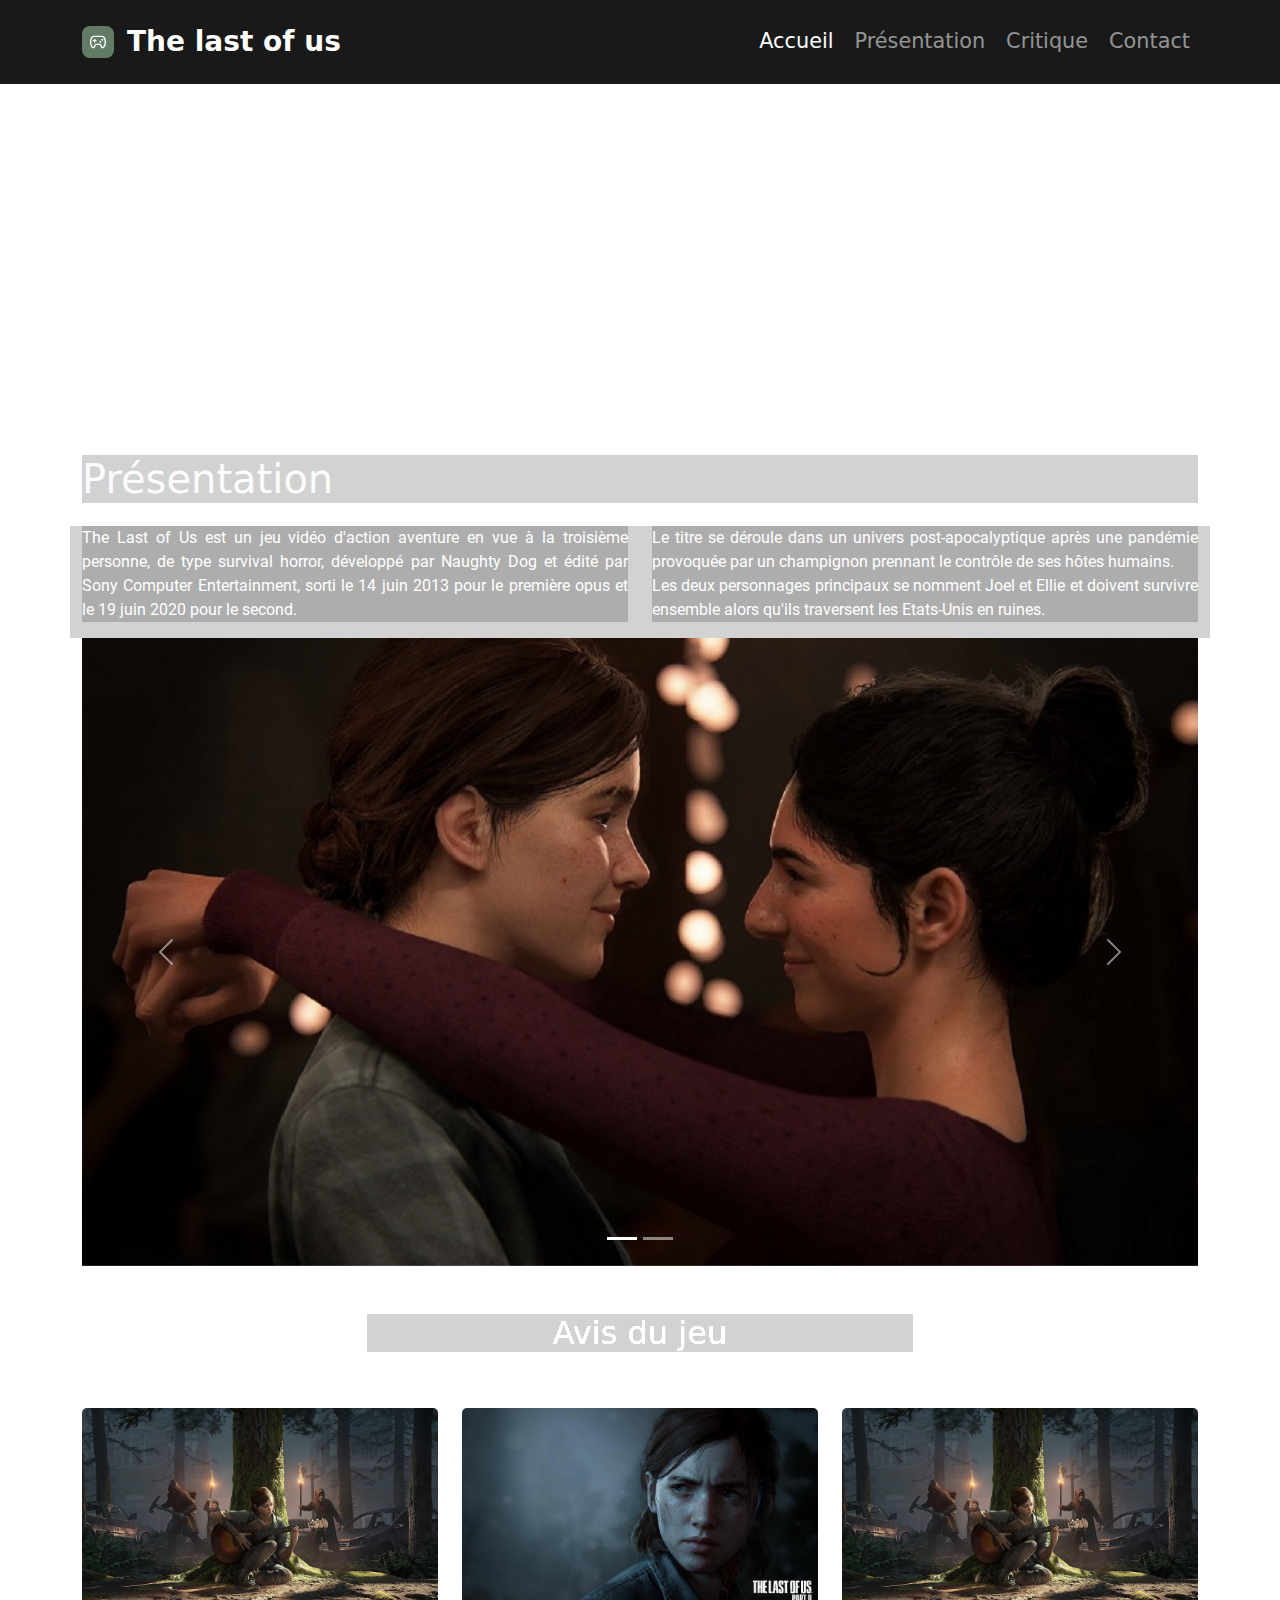
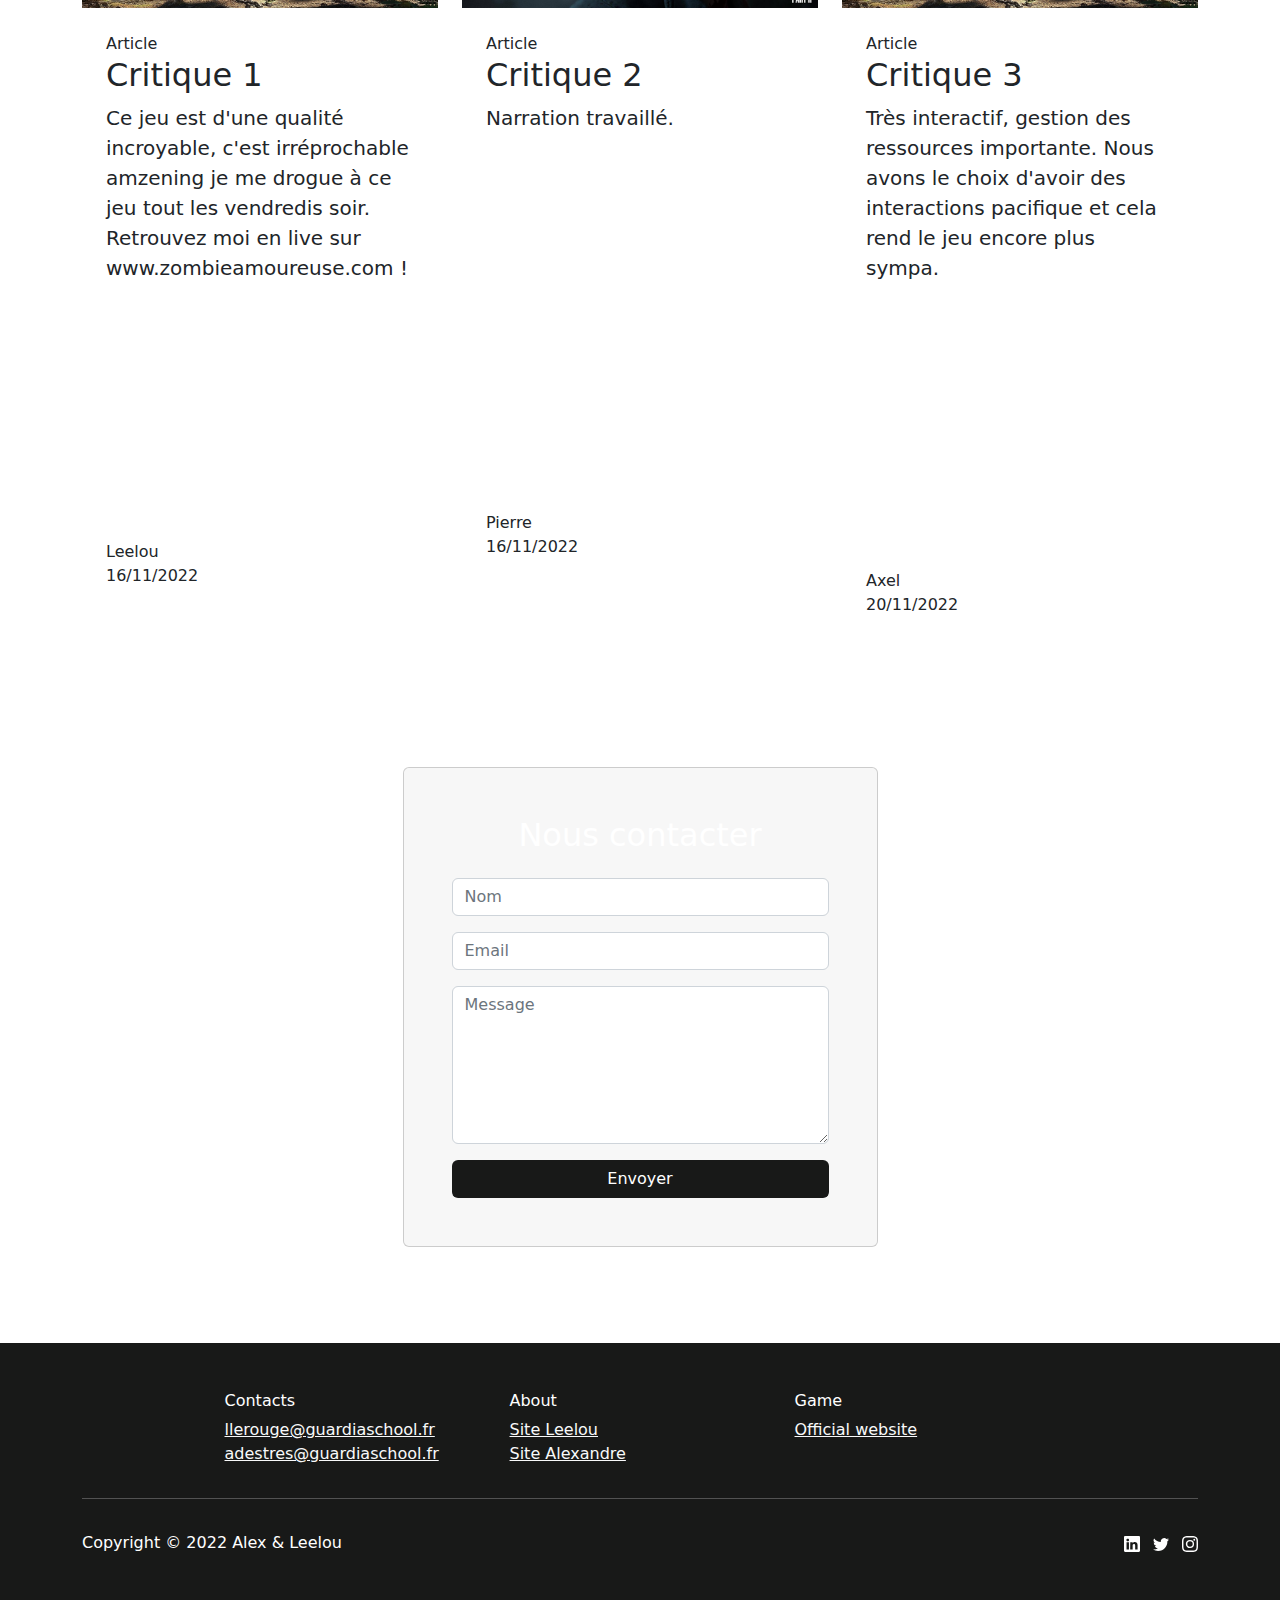
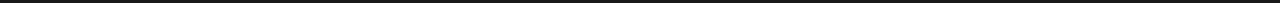
<file: Projet 4/index.html>
<!DOCTYPE html>
<html lang="en">

<head>
    <meta charset="utf-8">
    <meta name="viewport" content="width=device-width, initial-scale=1.0, shrink-to-fit=no">
    <title>Fansite The last of us</title>
    <meta name="theme-color" content="#ffffff">
    <meta property="og:image" content="1380396-tlou222-article_m-1.jpg">
    <meta name="description" content="C'est un site créer par des fans de the last of us, qui recense des critiques, images et trailer du jeu.">
    <meta property="og:type" content="website">
    <link rel="stylesheet" href="assets/bootstrap/css/bootstrap.min.css?h=025df1ec88740cad5ff14bb3380da6dd">
    <link rel="stylesheet" href="assets/css/Roboto.css?h=0af44e870ece3318c9baffb6a4cdc14a">
    <link rel="stylesheet" href="assets/css/Articles-Cards-images.css?h=4f3cfa46e40e236365345fc77963f4b8">
    <link rel="stylesheet" href="assets/css/iframe-2.css?h=f1bd603fd7fa8b679e348be3cc841088">
    <link rel="stylesheet" href="assets/css/Navbar-Right-Links-Dark-icons.css?h=02340a0cd09cdf52bdceffa9b6dabafe">
</head>

<body style="background: url(&quot;https://res.cloudinary.com/dudhe24uu/image/upload/v1668762688/wallpaper_wxm3wi.webp&quot;) center / cover no-repeat fixed;">
    <!-- Start: Navbar Right Links (Dark) -->
    <nav class="navbar navbar-dark navbar-expand-md bg-dark py-3 fixed-top" style="--bs-success: #1fdc84;--bs-success-rgb: 31,220,132;background: rgb(0,0,0);--bs-dark: #181918;--bs-dark-rgb: 24,25,24;">
        <div class="container"><a class="navbar-brand d-flex align-items-center" href="#"><span class="bs-icon-sm bs-icon-rounded bs-icon-primary d-flex justify-content-center align-items-center me-2 bs-icon" style="background: rgb(98,123,101);"><img style="width: 18px;height: 16px;filter: invert(100%);" src="assets/img/manette-de-jeu.svg?h=77c0b368991ab243a4b334d77b54f157" alt="logo manette"></span><span style="margin-left: 5px;font-size: 140%;font-weight: bold;">The last of us</span></a><button data-bs-toggle="collapse" class="navbar-toggler" data-bs-target="#navcol-5"><span class="visually-hidden">Toggle navigation</span><span class="navbar-toggler-icon"></span></button>
            <div class="collapse navbar-collapse" id="navcol-5" style="font-size: 130%;">
                <ul class="navbar-nav ms-auto">
                    <li class="nav-item"><a class="nav-link active" href="#accueil" style="margin-right: 5px;">Accueil</a></li>
                    <li class="nav-item"><a class="nav-link" href="#presentation" style="margin-right: 5px;">Présentation</a></li>
                    <li class="nav-item"><a class="nav-link" href="#critique" style="margin-right: 5px;">Critique</a></li>
                    <li class="nav-item"><a class="nav-link" href="#contact">Contact</a></li>
                </ul>
            </div>
        </div>
    </nav><!-- End: Navbar Right Links (Dark) -->
    <div class="container" id="accueil" style="margin-top: 110px;">
        <!-- Start: iframe --><iframe trailer="trailer" src="https://res.cloudinary.com/dudhe24uu/video/upload/fl_immutable_cache/v1668763911/trailer_enxwzp.mp4" width="100%" height="360" style="border:none;overflow:hidden" scrolling="no" frameborder="0" allowTransparency="true"></iframe><!-- End: iframe -->
    </div><!-- Start: 2 Rows 1+2 Columns -->
    <div class="container" id="presentation" style="margin-top: 0px;">
        <div class="row">
            <div class="col-md-12" style="margin-bottom: 15px;">
                <h1 id="presentation" style="color: rgb(252,252,252);background: var(--bs-border-color-translucent);">Présentation</h1>
            </div>
        </div>
        <div class="row" style="background: var(--bs-card-cap-bg);">
            <div class="col-md-6" style="background: var(--bs-border-color-translucent);">
                <p style="text-align: justify;color: rgb(255,255,255);background: var(--bs-border-color-translucent);font-family: Roboto, sans-serif;">The Last of Us est un jeu vidéo d'action aventure en vue à la troisième personne, de type survival horror, développé par Naughty Dog et édité par Sony Computer Entertainment, sorti le 14 juin 2013 pour le première opus et le 19 juin 2020 pour le second.<br></p>
            </div>
            <div class="col-md-6" style="background: var(--bs-border-color-translucent);">
                <p style="text-align: justify;color: rgb(255,255,255);background: var(--bs-border-color-translucent);font-family: Roboto, sans-serif;">Le titre se déroule dans un univers post-apocalyptique après une pandémie provoquée par un champignon prennant le contrôle de ses hôtes humains.<br>Les deux personnages principaux se nomment Joel et Ellie et doivent survivre ensemble alors qu'ils traversent les Etats-Unis en ruines.<br></p>
            </div>
        </div>
    </div><!-- End: 2 Rows 1+2 Columns -->
    <section>
        <div class="container">
            <div class="carousel slide" data-bs-ride="true" id="carousel-1">
                <div class="carousel-inner">
                    <div class="carousel-item active"><img class="w-100 d-block" src="assets/img/4.webp?h=33d1c4271ad11847779d36836daad97f" alt="Slide Image" loading="eager" cache-control="public, max-age=3600" width="100%" height="100%"></div>
                    <div class="carousel-item"><img class="w-100 d-block" src="assets/img/3.webp?h=f890f32d552e680d3388e023550e550a" alt="Slide Image"></div>
                </div>
                <div>
                    <!-- Start: Previous --><a class="carousel-control-prev" href="#carousel-1" role="button" data-bs-slide="prev"><span class="carousel-control-prev-icon"></span><span class="visually-hidden">Previous</span></a><!-- End: Previous -->
                    <!-- Start: Next --><a class="carousel-control-next" href="#carousel-1" role="button" data-bs-slide="next"><span class="carousel-control-next-icon"></span><span class="visually-hidden">Next</span></a><!-- End: Next -->
                </div>
                <ol class="carousel-indicators">
                    <li data-bs-target="#carousel-1" data-bs-slide-to="0" class="active"></li>
                    <li data-bs-target="#carousel-1" data-bs-slide-to="1"></li>
                </ol>
            </div>
        </div>
    </section><!-- Start: Articles Cards -->
    <div class="container py-4 py-xl-5" id="critique" style="border-color: var(--bs-card-cap-bg);">
        <div class="row mb-5">
            <div class="col-md-8 col-xl-6 text-center mx-auto">
                <h2 style="filter: contrast(200%) grayscale(0%);color: rgb(255,255,255);background: var(--bs-border-color-translucent);"><span style="background-color: rgba(47, 40, 40, 0);">Avis du jeu</span></h2>
            </div>
        </div>
        <div class="row gy-4 row-cols-1 row-cols-md-2 row-cols-xl-3">
            <div class="col" style="--bs-body-color: var(--bs-card-bg);border-style: none;border-color: rgb(0,0,0);">
                <div class="card" style="height: 100%;border-style: none;"><img class="card-img-top w-100 d-block fit-cover" style="height: 200px;border-style: none;" src="assets/img/1.webp?h=4345da984196dadd318c55f007fa0fe3" alt="image critique 1" width="100%" height="100%">
                    <div class="card-body p-4" style="background: var(--bs-card-bg);">
                        <p class="text-dark card-text mb-0" style="color: var(--bs-blue);--bs-primary: #9d9d9d;--bs-primary-rgb: 157,157,157;">Article</p>
                        <h2 class="text-dark card-title">Critique 1</h2>
                        <p class="text-dark" style="font-size: 20px;">Ce jeu est d'une qualité incroyable, c'est irréprochable amzening je me drogue à ce jeu tout les vendredis soir. Retrouvez moi en live sur www.zombieamoureuse.com !<br><br></p>
                        <div class="d-flex" style="margin-top: 227px;">
                            <div>
                                <p class="text-dark" style="margin-bottom: 0px;">Leelou</p>
                                <p class="text-dark mb-0">16/11/2022</p>
                            </div>
                        </div>
                    </div>
                </div>
            </div>
            <div class="col" style="border-style: none;">
                <div class="card" style="height: 100%;border-style: none;border-color: rgb(99,107,59);"><img class="card-img-top w-100 d-block fit-cover" style="height: 200px;" src="assets/img/2.webp?h=1c6cb854b16fd83cc80477f2562f6ad8" alt="image critique 1" width="100%" height="100%">
                    <div class="card-body p-4" style="background: var(--bs-card-bg);border-color: rgb(0,0,0);">
                        <p class="text-dark card-text mb-0" style="color: var(--bs-blue);--bs-primary: #9d9d9d;--bs-primary-rgb: 157,157,157;">Article</p>
                        <h2 class="text-dark card-title">Critique 2</h2>
                        <p class="text-dark" style="font-size: 20px;">Narration travaillé.</p>
                        <div class="d-flex" style="margin-top: 378px;margin-bottom: -21px;">
                            <div>
                                <p class="text-dark" style="margin-bottom: 0px;">Pierre</p>
                                <p class="text-dark mb-0">16/11/2022</p>
                            </div>
                        </div>
                    </div>
                </div>
            </div>
            <div class="col" style="border-style: none;">
                <div class="card" style="height: 100%;border-style: none;border-color: rgb(99,107,59);"><img class="card-img-top w-100 d-block fit-cover" style="height: 200px;" src="assets/img/1.webp?h=4345da984196dadd318c55f007fa0fe3" alt="image critique 1" width="100%" height="100%">
                    <div class="card-body p-4" style="background: var(--bs-card-bg);border-color: rgb(0,0,0);">
                        <p class="text-dark card-text mb-0" style="color: var(--bs-blue);--bs-primary: #9d9d9d;--bs-primary-rgb: 157,157,157;">Article</p>
                        <h2 class="text-dark card-title">Critique 3</h2>
                        <p class="text-dark" style="font-size: 20px;">Très interactif, gestion des ressources importante. Nous avons le choix d'avoir des interactions pacifique et cela rend le jeu encore plus sympa.</p>
                        <div class="d-flex" style="margin-top: 286px;">
                            <div>
                                <p class="text-dark" style="margin-bottom: 0px;">Axel</p>
                                <p class="text-dark mb-0">20/11/2022</p>
                            </div>
                        </div>
                    </div>
                </div>
            </div>
        </div>
    </div><!-- End: Articles Cards -->
    <!-- Start: Contact Form Basic -->
    <section id="contact" class="position-relative py-4 py-xl-5" style="margin-top: 30px;">
        <div class="container position-relative">
            <div class="row d-flex justify-content-center">
                <div class="col-md-8 col-lg-6 col-xl-5 col-xxl-4" style="padding-right: 0px;padding-left: 0px;">
                    <div class="card mb-5" style="background: var(--bs-card-cap-bg);">
                        <div class="card-body p-sm-5">
                            <h2 class="text-center mb-4" style="color: rgb(255,255,255);">Nous contacter</h2>
                            <form method="post">
                                <!-- Start: Success Example -->
                                <div class="mb-3"><input class="form-control autocomplete=&quot;off&quot;" type="text" id="name-2" name="name" placeholder="Nom"></div><!-- End: Success Example -->
                                <!-- Start: Error Example -->
                                <div class="mb-3"><input class="form-control autocomplete=&quot;off&quot;" type="email" id="email-2" name="email" placeholder="Email"></div><!-- End: Error Example -->
                                <div class="mb-3"><textarea class="form-control autocomplete=&quot;off&quot;" id="message-2" name="message" rows="6" placeholder="Message"></textarea></div>
                                <div><button class="btn d-block w-100" type="submit" style="background: #181918;--bs-primary: #0d6efd;--bs-primary-rgb: 13,110,253;color: rgb(255,255,255);">Envoyer</button></div>
                            </form>
                        </div>
                    </div>
                </div>
            </div>
        </div>
    </section><!-- End: Contact Form Basic -->
    <!-- Start: Footer Dark Multi Column -->
    <footer class="text-white bg-dark" id="footer" style="--bs-dark: #181918;--bs-dark-rgb: 24,25,24;">
        <div class="container py-4 py-lg-5">
            <div class="row justify-content-center">
                <!-- Start: Services -->
                <div class="col-sm-4 col-md-3 text-center text-lg-start d-flex flex-column item">
                    <h3 class="fs-6 text-white">Contacts</h3>
                    <ul class="list-unstyled">
                        <li><a class="link-light" href="#" aria-label="mail leelou">llerouge@guardiaschool.fr</a></li>
                        <li><a class="link-light" href="#" aria-label="mail alexandre">adestres@guardiaschool.fr</a></li>
                    </ul>
                </div><!-- End: Services -->
                <!-- Start: About -->
                <div class="col-sm-4 col-md-3 text-center text-lg-start d-flex flex-column item">
                    <h3 class="fs-6 text-white">About</h3>
                    <ul class="list-unstyled">
                        <li><a class="link-light" href="#">Site Leelou</a></li>
                        <li><a class="link-light" href="#">Site Alexandre</a></li>
                    </ul>
                </div><!-- End: About -->
                <!-- Start: Careers -->
                <div class="col-sm-4 col-md-3 text-center text-lg-start d-flex flex-column item">
                    <h3 class="fs-6 text-white">Game</h3>
                    <ul class="list-unstyled">
                        <li><a class="link-light" href="https://www.playstation.com/fr-fr/games/the-last-of-us-part-ii/" target="_blank">Official website</a></li>
                        <li></li>
                        <li></li>
                    </ul>
                </div><!-- End: Careers -->
            </div>
            <hr>
            <div class="d-flex justify-content-between align-items-center pt-3">
                <p class="mb-0">Copyright © 2022 Alex &amp; Leelou</p>
                <ul class="list-inline mb-0">
                    <li class="list-inline-item visible"><a href="https://fr.linkedin.com/" target="_blank" aria-label="link of linkedin"><svg xmlns="http://www.w3.org/2000/svg" width="1em" height="1em" fill="currentColor" viewBox="0 0 16 16" class="bi bi-linkedin" style="--bs-primary: #ffffff;--bs-primary-rgb: 255,255,255;border-color: rgb(255,255,255);color: rgb(255,255,255);">
                                <path d="M0 1.146C0 .513.526 0 1.175 0h13.65C15.474 0 16 .513 16 1.146v13.708c0 .633-.526 1.146-1.175 1.146H1.175C.526 16 0 15.487 0 14.854V1.146zm4.943 12.248V6.169H2.542v7.225h2.401zm-1.2-8.212c.837 0 1.358-.554 1.358-1.248-.015-.709-.52-1.248-1.342-1.248-.822 0-1.359.54-1.359 1.248 0 .694.521 1.248 1.327 1.248h.016zm4.908 8.212V9.359c0-.216.016-.432.08-.586.173-.431.568-.878 1.232-.878.869 0 1.216.662 1.216 1.634v3.865h2.401V9.25c0-2.22-1.184-3.252-2.764-3.252-1.274 0-1.845.7-2.165 1.193v.025h-.016a5.54 5.54 0 0 1 .016-.025V6.169h-2.4c.03.678 0 7.225 0 7.225h2.4z"></path>
                            </svg></a></li>
                    <li class="list-inline-item"><a href="https://twitter.com/" target="_blank" aria-label="link of twitter"><svg xmlns="http://www.w3.org/2000/svg" width="1em" height="1em" fill="currentColor" viewBox="0 0 16 16" class="bi bi-twitter" style="color: rgb(255,255,255);">
                                <path d="M5.026 15c6.038 0 9.341-5.003 9.341-9.334 0-.14 0-.282-.006-.422A6.685 6.685 0 0 0 16 3.542a6.658 6.658 0 0 1-1.889.518 3.301 3.301 0 0 0 1.447-1.817 6.533 6.533 0 0 1-2.087.793A3.286 3.286 0 0 0 7.875 6.03a9.325 9.325 0 0 1-6.767-3.429 3.289 3.289 0 0 0 1.018 4.382A3.323 3.323 0 0 1 .64 6.575v.045a3.288 3.288 0 0 0 2.632 3.218 3.203 3.203 0 0 1-.865.115 3.23 3.23 0 0 1-.614-.057 3.283 3.283 0 0 0 3.067 2.277A6.588 6.588 0 0 1 .78 13.58a6.32 6.32 0 0 1-.78-.045A9.344 9.344 0 0 0 5.026 15z"></path>
                            </svg></a></li>
                    <li class="list-inline-item"><a href="https://www.instagram.com/?hl=fr" target="_blank" aria-label="link of instagram"><svg xmlns="http://www.w3.org/2000/svg" width="1em" height="1em" fill="currentColor" viewBox="0 0 16 16" class="bi bi-instagram" style="color: rgb(255,255,255);">
                                <path d="M8 0C5.829 0 5.556.01 4.703.048 3.85.088 3.269.222 2.76.42a3.917 3.917 0 0 0-1.417.923A3.927 3.927 0 0 0 .42 2.76C.222 3.268.087 3.85.048 4.7.01 5.555 0 5.827 0 8.001c0 2.172.01 2.444.048 3.297.04.852.174 1.433.372 1.942.205.526.478.972.923 1.417.444.445.89.719 1.416.923.51.198 1.09.333 1.942.372C5.555 15.99 5.827 16 8 16s2.444-.01 3.298-.048c.851-.04 1.434-.174 1.943-.372a3.916 3.916 0 0 0 1.416-.923c.445-.445.718-.891.923-1.417.197-.509.332-1.09.372-1.942C15.99 10.445 16 10.173 16 8s-.01-2.445-.048-3.299c-.04-.851-.175-1.433-.372-1.941a3.926 3.926 0 0 0-.923-1.417A3.911 3.911 0 0 0 13.24.42c-.51-.198-1.092-.333-1.943-.372C10.443.01 10.172 0 7.998 0h.003zm-.717 1.442h.718c2.136 0 2.389.007 3.232.046.78.035 1.204.166 1.486.275.373.145.64.319.92.599.28.28.453.546.598.92.11.281.24.705.275 1.485.039.843.047 1.096.047 3.231s-.008 2.389-.047 3.232c-.035.78-.166 1.203-.275 1.485a2.47 2.47 0 0 1-.599.919c-.28.28-.546.453-.92.598-.28.11-.704.24-1.485.276-.843.038-1.096.047-3.232.047s-2.39-.009-3.233-.047c-.78-.036-1.203-.166-1.485-.276a2.478 2.478 0 0 1-.92-.598 2.48 2.48 0 0 1-.6-.92c-.109-.281-.24-.705-.275-1.485-.038-.843-.046-1.096-.046-3.233 0-2.136.008-2.388.046-3.231.036-.78.166-1.204.276-1.486.145-.373.319-.64.599-.92.28-.28.546-.453.92-.598.282-.11.705-.24 1.485-.276.738-.034 1.024-.044 2.515-.045v.002zm4.988 1.328a.96.96 0 1 0 0 1.92.96.96 0 0 0 0-1.92zm-4.27 1.122a4.109 4.109 0 1 0 0 8.217 4.109 4.109 0 0 0 0-8.217zm0 1.441a2.667 2.667 0 1 1 0 5.334 2.667 2.667 0 0 1 0-5.334z"></path>
                            </svg></a></li>
                </ul>
            </div>
        </div>
    </footer><!-- End: Footer Dark Multi Column -->
    <script src="assets/js/jquery.min.js?h=84e399b8f2181ccd73394fdeddff1638"></script>
    <script src="assets/bootstrap/js/bootstrap.min.js?h=981245863c383366a329259d02b8172c"></script>
</body>

</html>
</file>
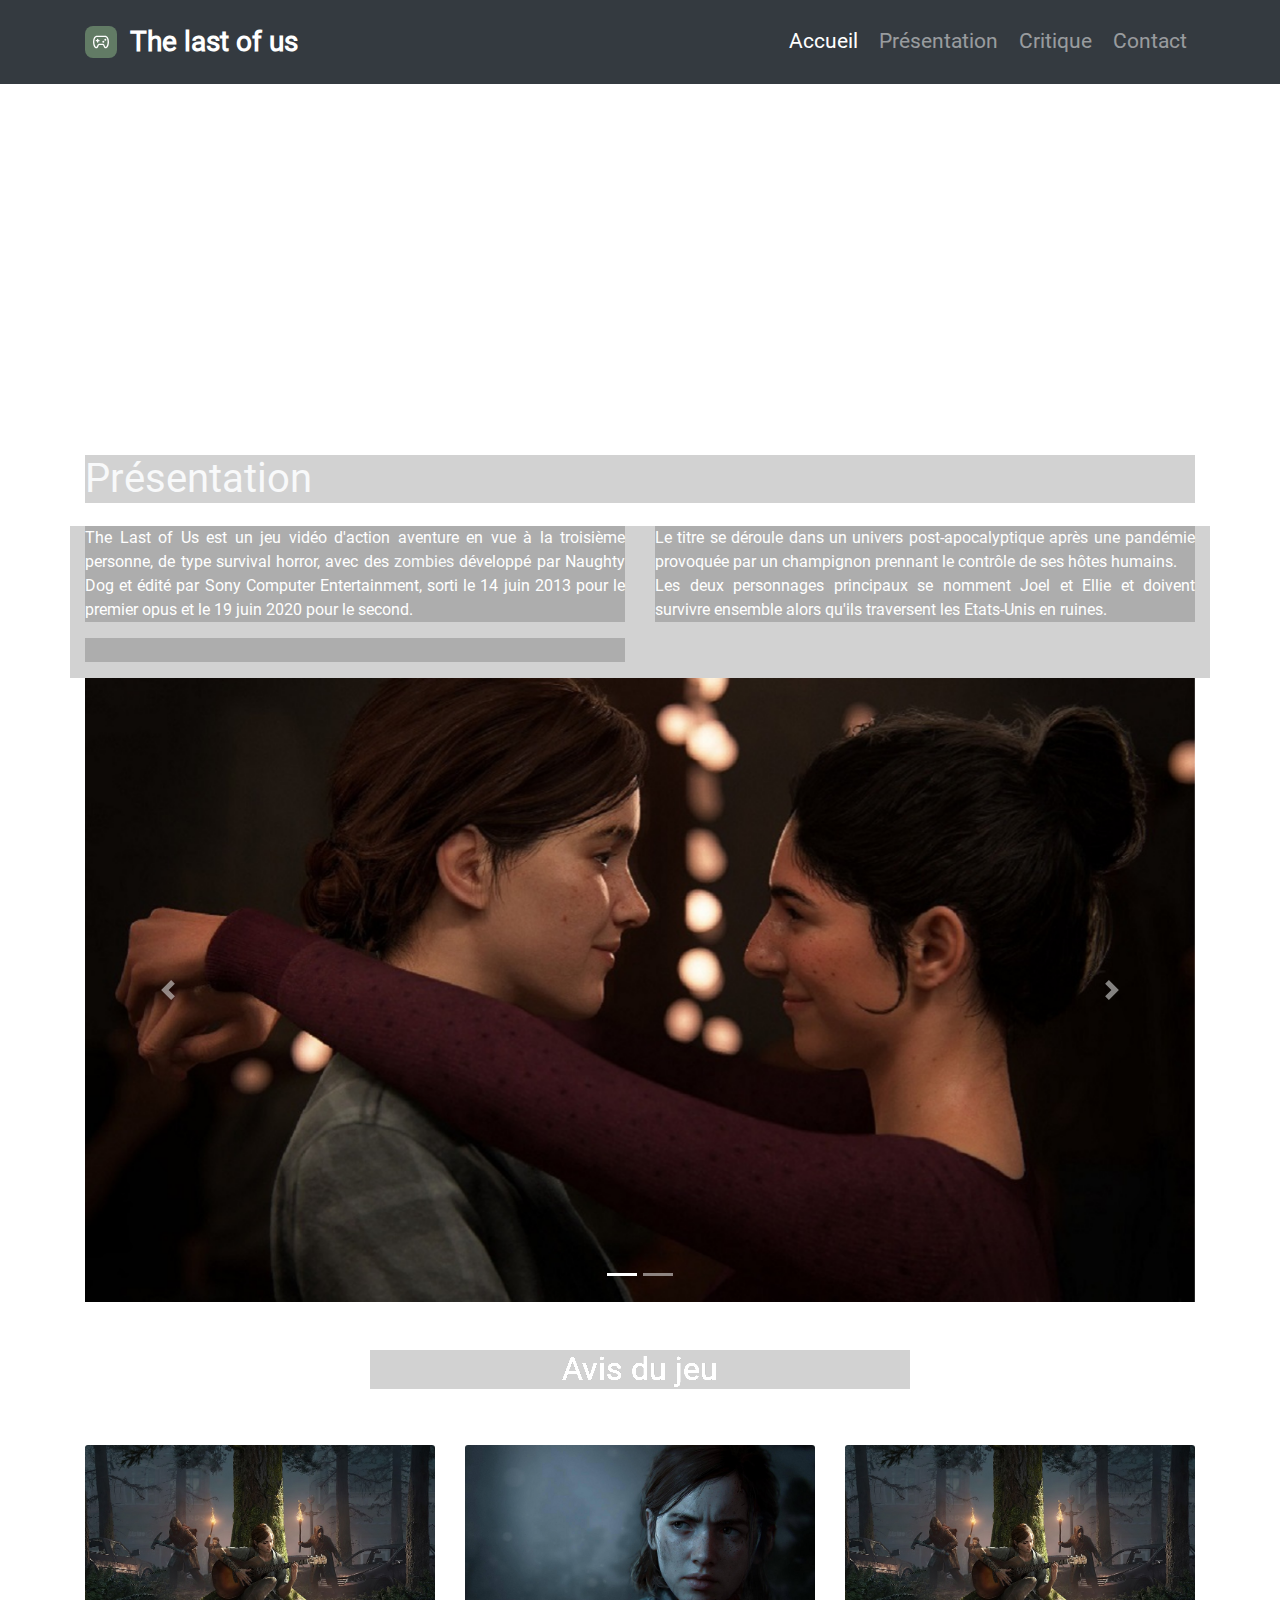
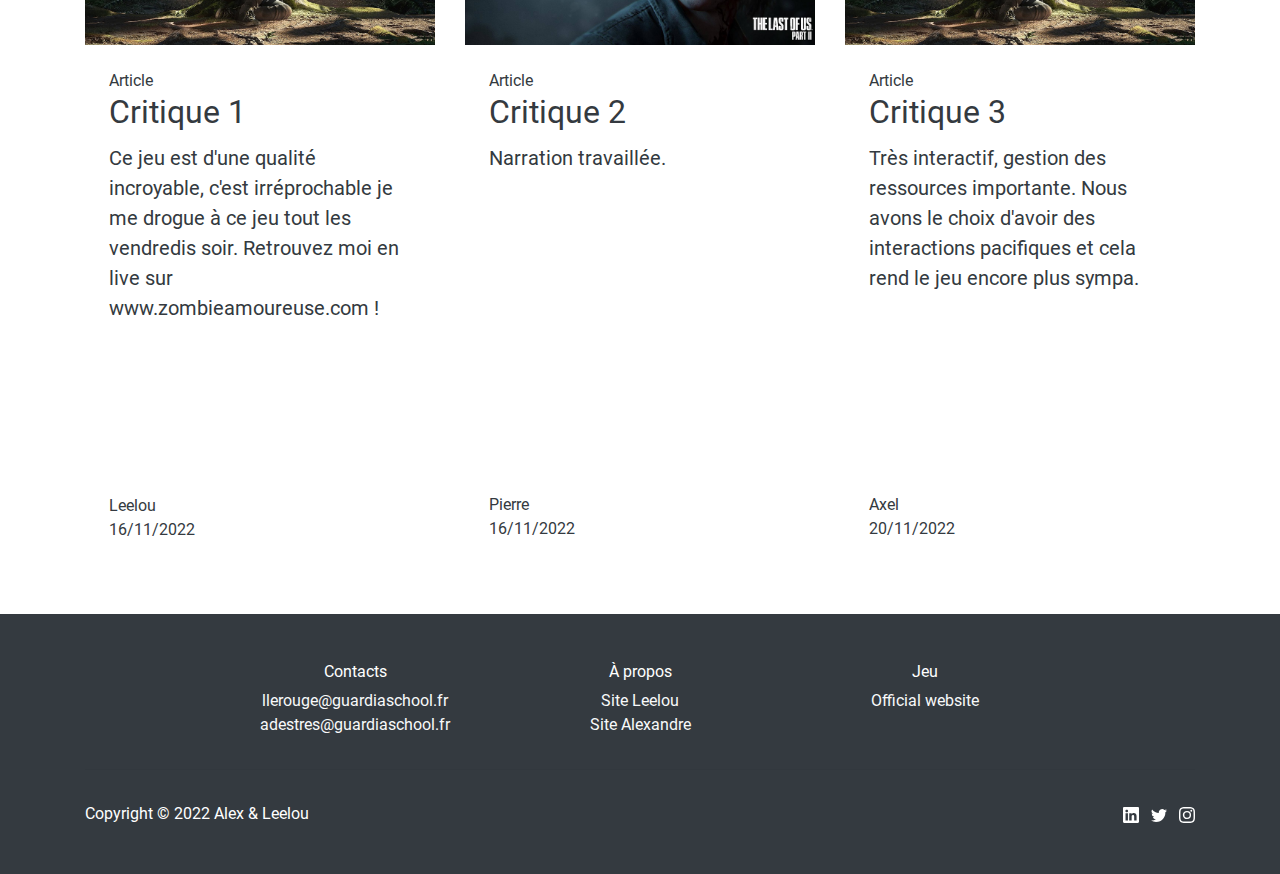
<file: Projet 5/index.html>
<!DOCTYPE html>
<html lang="fr">
	<head>
		<meta charset="utf-8" />
		<meta name="viewport" content="width=device-width, initial-scale=1.0, shrink-to-fit=no" />
		<title>Fan site the last of us</title>
		
		<meta
			name="description"
			content="C'est un site créer par des fans de the last of us, qui recense des critiques, images et trailer du jeu."
		/>
		<!-- Import style CSS / Font / CDN (Content delivery network) -->
		<link rel="stylesheet2" href="/assets/css/stylesheet2.css" />
		<link
			rel="stylesheet"
			href="assets/bootstrap/css/bootstrap.min.css?h=025df1ec88740cad5ff14bb3380da6dd"
		/>
		<link rel="stylesheet" href="assets/css/Roboto.css?h=0af44e870ece3318c9baffb6a4cdc14a" />
		<link
			rel="stylesheet"
			href="assets/css/Articles-Cards-images.css?h=4f3cfa46e40e236365345fc77963f4b8"
		/>
		<link rel="stylesheet" href="assets/css/iframe-2.css?h=f1bd603fd7fa8b679e348be3cc841088" />
		<link
			rel="stylesheet"
			href="assets/css/Navbar-Right-Links-Dark-icons.css?h=02340a0cd09cdf52bdceffa9b6dabafe"
		/>
		<link rel="stylesheet" href="css\style_modal_error.css"/>
	</head>

	<body
		style="
			background: url('https://res.cloudinary.com/dudhe24uu/image/upload/v1668762688/wallpaper_wxm3wi.webp')
				center / cover no-repeat fixed;
		"
	>
		<!-- Start: Navbar Right Links (Dark) -->
		<nav
			class="navbar navbar-dark navbar-expand-md bg-dark py-3 fixed-top"
			style="
				--bs-success: #1fdc84;
				--bs-success-rgb: 31, 220, 132;
				background: rgb(0, 0, 0);
				--bs-dark: #181918;
				--bs-dark-rgb: 24, 25, 24;
			"
		>
			<div class="container">
				<a class="navbar-brand d-flex align-items-center" href="#"
					><span
						class="bs-icon-sm bs-icon-rounded bs-icon-primary d-flex justify-content-center align-items-center me-2 bs-icon"
						style="background: rgb(98, 123, 101)"
						><img
							style="width: 18px; height: 16px; filter: invert(100%)"
							id="icon"
							src="assets/img/manette-de-jeu.svg?h=77c0b368991ab243a4b334d77b54f157"
							alt="logo manette" /></span
					><span style="margin-left: 5px; font-size: 140%; font-weight: bold"
						>The last of us</span
					></a
				><button
					data-bs-toggle="collapse"
					class="navbar-toggler"
					data-bs-target="#navcol-5"
				>
					<span class="visually-hidden">Toggle navigation</span
					><span class="navbar-toggler-icon"></span>
				</button>
				<div class="collapse navbar-collapse" id="navcol-5" style="font-size: 130%">
					<ul class="navbar-nav ms-auto">
						<li class="nav-item">
							<a class="nav-link active" href="#accueil" style="margin-right: 5px"
								>Accueil</a
							>
						</li>
						<li class="nav-item">
							<a class="nav-link" href="#presentation" style="margin-right: 5px"
								>Présentation</a
							>
						</li>
						<li class="nav-item">
							<a class="nav-link" href="#critique" style="margin-right: 5px"
								>Critique</a
							>
						</li>
						<div class="button">
							<button id="myBtn" class="bnt-link nav-link" style="background-color: rgb(52, 58, 64); border: none;">Contact</button>
						</div>
					</ul>
				</div>
			</div>
		</nav>
		<!-- End: Navbar Right Links -->
		<div class="container" id="accueil" style="margin-top: 110px">
			<!-- Start: iframe --><iframe
				trailer="trailer"
				src="https://res.cloudinary.com/dudhe24uu/video/upload/fl_immutable_cache/v1668763911/trailer_enxwzp.mp4"
				width="100%"
				height="360"
				style="border: none; overflow: hidden"
				scrolling="no"
				frameborder="0"
				allowTransparency="true"
			></iframe
			><!-- End: iframe -->
		</div>
		<!-- Start: 2 Rows 1+2 Columns -->
		<div class="container" id="presentation" style="margin-top: 0px">
			<div class="row">
				<div class="col-md-12" style="margin-bottom: 15px">
					<h1
						
						style="
							color: rgb(252, 252, 252);
							background: var(--bs-border-color-translucent);
						"
					><a
					class="link-light"
					id="easter-luciole"
					target="_blank"
					>Présentation</a> 
					</h1>
				</div>
			</div>
			<div class="row" style="background: var(--bs-card-cap-bg)">
				<div class="col-md-6" style="background: var(--bs-border-color-translucent)">
					<p
						style="
							text-align: justify;
							color: rgb(255, 255, 255);
							background: var(--bs-border-color-translucent);
							font-family: Roboto, sans-serif;
						"
					>
						The Last of Us est un jeu vidéo d'action aventure en vue à la troisième
						personne, de type survival horror, avec des 
						<a
						class="link-light"
						href="https://youtu.be/sOnqjkJTMaA?t=508"
						target="_blank"
						>zombies</a> 
						développé par Naughty Dog et édité par
						Sony Computer Entertainment, sorti le 14 juin 2013 pour le premier opus et
						le 19 juin 2020 pour le second.<br/>
					</p>
					<p
						id="transition"
						style="
							text-align: justify;
							color: rgb(255, 255, 255);
							background: var(--bs-border-color-translucent);
							font-family: Roboto, sans-serif;
						"
					>
						<br />
					</p>
				</div>
				<div class="col-md-6" style="background: var(--bs-border-color-translucent)">
					<p
						style="
							text-align: justify;
							color: rgb(255, 255, 255);
							background: var(--bs-border-color-translucent);
							font-family: Roboto, sans-serif;
						"
					>
						Le titre se déroule dans un univers post-apocalyptique après une pandémie
						provoquée par un champignon prennant le contrôle de ses hôtes humains.<br />Les
						deux personnages principaux se nomment Joel et Ellie et doivent survivre
						ensemble alors qu'ils traversent les Etats-Unis en ruines.<br />
					</p>
					
				</div>
			</div>
		</div>
		<!-- End: 2 Rows 1+2 Columns -->
		<section>
			<div class="container">
				<div class="carousel slide" data-bs-ride="true" id="carousel-1">
					<div class="carousel-inner">
						<div class="carousel-item active">
							<img
								class="w-100 d-block"
								id="easter-img"
								src="assets/img/4.webp?h=33d1c4271ad11847779d36836daad97f"
								href=""
								alt="Slide Image"
								loading="eager"
								cache-control="public, max-age=3600"
							/>
						</div>
						<div class="carousel-item">
							<img
								class="w-100 d-block"
								id="easter-img-2"
								src="assets/img/3.webp?h=f890f32d552e680d3388e023550e550a"
								alt="Slide Image"
								loading="eager"
								cache-control="public, max-age=3600"
							/>
						</div>
					</div>
					<div>
						<!-- Start: Previous --><a
							class="carousel-control-prev"
							href="#carousel-1"
							role="button"
							data-bs-slide="prev"
							><span class="carousel-control-prev-icon"></span
							><span class="visually-hidden">Previous</span></a
						><!-- End: Previous -->
						<!-- Start: Next --><a
							class="carousel-control-next"
							href="#carousel-1"
							role="button"
							data-bs-slide="next"
							><span class="carousel-control-next-icon"></span
							><span class="visually-hidden">Next</span></a
						><!-- End: Next -->
					</div>
					<ol class="carousel-indicators">
						<li data-bs-target="#carousel-1" data-bs-slide-to="0" class="active"></li>
						<li data-bs-target="#carousel-1" data-bs-slide-to="1"></li>
					</ol>
				</div>
			</div>
		</section>
		<!-- Start: Articles Cards -->
		<div
			class="container py-4 py-xl-5"
			id="critique"
			style="border-color: var(--bs-card-cap-bg)"
		>
			<div class="row mb-5">
				<div class="col-md-8 col-xl-6 text-center mx-auto">
					<h2
						style="
							filter: contrast(200%) grayscale(0%);
							color: rgb(255, 255, 255);
							background: var(--bs-border-color-translucent);
						"
					>
						<span style="background-color: rgba(47, 40, 40, 0)">Avis du jeu</span>
					</h2>
				</div>
			</div>
			<div class="row gy-4 row-cols-1 row-cols-md-2 row-cols-xl-3">
				<div
					class="col"
					style="
						--bs-body-color: var(--bs-card-bg);
						border-style: none;
						border-color: rgb(0, 0, 0);
					"
				>
					<div class="card" style="height: 100%; border-style: none">
						<img
							class="card-img-top w-100 d-block fit-cover"
							style="height: 200px; border-style: none"
							src="assets/img/1.webp?h=4345da984196dadd318c55f007fa0fe3"
							alt="image critique 1"
							width="100%"
							height="100%"
						/>
						<div class="card-body p-4" style="background: var(--bs-card-bg)">
							<p
								class="text-dark card-text mb-0"
								style="
									color: var(--bs-blue);
									--bs-primary: #9d9d9d;
									--bs-primary-rgb: 157, 157, 157;
								"
							>
								Article
							</p>
							<h2 class="text-dark card-title">Critique 1</h2>
							<p class="text-dark" style="font-size: 20px">
								Ce jeu est d'une qualité incroyable, c'est irréprochable je
								me drogue à ce jeu tout les vendredis soir. Retrouvez moi en live
								sur www.zombieamoureuse.com !<br /><br />
							</p>
							<div class="d-flex" style="margin-top: 141px">
								<div>
									<p class="text-dark" style="margin-bottom: 0px">Leelou</p>
									<p class="text-dark mb-0">16/11/2022</p>
								</div>
							</div>
						</div>
					</div>
				</div>
				<div class="col" style="border-style: none">
					<div
						class="card"
						style="height: 100%; border-style: none; border-color: rgb(99, 107, 59)"
					>
						<img
							class="card-img-top w-100 d-block fit-cover"
							style="height: 200px"
							src="assets/img/2.webp?h=1c6cb854b16fd83cc80477f2562f6ad8"
							alt="image critique 1"
							width="100%"
							height="100%"
						/>
						<div
							class="card-body p-4"
							style="background: var(--bs-card-bg); border-color: rgb(0, 0, 0)"
						>
							<p
								class="text-dark card-text mb-0"
								style="
									color: var(--bs-blue);
									--bs-primary: #9d9d9d;
									--bs-primary-rgb: 157, 157, 157;
								"
							>
								Article
							</p>
							<h2 class="text-dark card-title">Critique 2</h2>
							<p class="text-dark" style="font-size: 20px">Narration travaillée.</p>
							<div class="d-flex" style="margin-top: 320px; margin-bottom: -21px">
								<div>
									<p class="text-dark" style="margin-bottom: 0px">Pierre</p>
									<p class="text-dark mb-0">16/11/2022</p>
								</div>
							</div>
						</div>
					</div>
				</div>
				<div class="col" style="border-style: none">
					<div
						class="card"
						style="height: 100%; border-style: none; border-color: rgb(99, 107, 59)"
					>
						<img
							class="card-img-top w-100 d-block fit-cover"
							style="height: 200px"
							src="assets/img/1.webp?h=4345da984196dadd318c55f007fa0fe3"
							alt="image critique 1"
							width="100%"
							height="100%"
						/>
						<div
							class="card-body p-4"
							style="background: var(--bs-card-bg); border-color: rgb(0, 0, 0)"
						>
							<p
								class="text-dark card-text mb-0"
								style="
									color: var(--bs-blue);
									--bs-primary: #9d9d9d;
									--bs-primary-rgb: 157, 157, 157;
								"
							>
								Article
							</p>
							<h2 class="text-dark card-title">Critique 3</h2>
							<p class="text-dark" style="font-size: 20px">
								Très interactif, gestion des ressources importante. Nous avons le
								choix d'avoir des interactions pacifiques et cela rend le jeu encore
								plus sympa.
							</p>
							<div class="d-flex" style="margin-top: 200px">
								<div>
									<p class="text-dark" style="margin-bottom: 0px">Axel</p>
									<p class="text-dark mb-0">20/11/2022</p>
								</div>
							</div>
						</div>
					</div>
				</div>
			</div>
		</div>
		<!-- End: Articles Cards -->
		<!-- Start: Contact Form Basic -->
		<!-- Trigger/Open The Modal -->

		<!-- The Modal -->
		<div id="myModal" class="modal" style="margin: 20vh auto 0px auto"> 
			<!-- Modal content -->
			<div class="modal-content" style="background-color: rgb(52, 58, 64);">
				<span class="close" style="color: white;">&times;</span>
				<div class="container position-relative">
					<div class="row d-flex justify-content-center">
						<div
							class="col-md-8 col-lg-6 col-xl-5 col-xxl-4"
							style="padding-right: 0px; padding-left: 0px"
						>
							<div class="card mb-5 bg-transparent" style="background: var(--bs-card-cap-bg); border: none;">
								<div class="card-body p-sm-5">
									<h2 class="text-center mb-4" style="color: rgb(255, 255, 255)">
										Nous contacter
									</h2>
									<form method="post">
										<!-- Start: Success Example -->
										<div class="mb-3">
											<input
												class="form-control autocomplete=off&quot;"
												type="text"
												id="name"
												name="name"
												placeholder="Nom"
											/>
											<span class="error"></span>
										</div>
										<!-- End: Success Example -->
										<!-- Start: Error Example -->
										<div class="mb-3">
											<input
												class="form-control autocomplete=&quot;off&quot;"
												type="email"
												id="email"
												name="email"
												placeholder="Email"
											/>
											<span class="error"></span>
										</div>
										<!-- End: Error Example -->
										<div class="mb-3">
											<textarea
												class="form-control autocomplete=&quot;off&quot;"
												type="textarea"
												id="message"
												name="message"
												rows="6"
												placeholder="Message"
											></textarea>
											<span class="error"></span>
										</div>
										<div>
											<button
												class="btn d-block w-100"
												id="submit"
												type="submit"
												style="
													background: #181918;
													--bs-primary: #0d6efd;
													--bs-primary-rgb: 13, 110, 253;
													color: rgb(255, 255, 255);
												"
											>
												Envoyer
											</button>
										</div>
									</form>
								</div>
							</div>
						</div>
					</div>
				</div>
			</div>
		</div>
		<!-- End: Contact Form Basic -->
		<!-- Start: Footer Dark Multi Column -->
		<footer
			class="text-white bg-dark"
			id="footer"
			style="--bs-dark: #181918; --bs-dark-rgb: 24, 25, 24"
		>
			<div class="container py-4 py-lg-5">
				<div class="row justify-content-center">
					<!-- Start: Services -->
					<div
						class="col-sm-4 col-md-3 text-center text-lg-start d-flex flex-column item"
					>
						<h3 class="fs-6 text-white">Contacts</h3>
						<ul class="list-unstyled">
							<li>
								<a class="link-light" href="#" aria-label="mail leelou"
									>llerouge@guardiaschool.fr</a
								>
							</li>
							<li>
								<a class="link-light" href="#" aria-label="mail alexandre"
									>adestres@guardiaschool.fr</a
								>
							</li>
						</ul>
					</div>
					<!-- End: Services -->
					<!-- Start: About -->
					<div
						class="col-sm-4 col-md-3 text-center text-lg-start d-flex flex-column item"
					>
						<h3 class="fs-6 text-white">À propos</h3>
						<ul class="list-unstyled">
							<li><a class="link-light" href="#">Site Leelou</a></li>
							<li><a class="link-light" href="#">Site Alexandre</a></li>
						</ul>
					</div>
					<!-- End: About -->
					<!-- Start: Careers -->
					<div
						class="col-sm-4 col-md-3 text-center text-lg-start d-flex flex-column item"
					>
						<h3 class="fs-6 text-white">Jeu</h3>
						<ul class="list-unstyled">
							<li>
								<a
									class="link-light"
									href="https://www.playstation.com/fr-fr/games/the-last-of-us-part-ii/"
									target="_blank"
									>Official website</a
								>
							</li>
							<li></li>
							<li></li>
						</ul>
					</div>
					<!-- End: Careers -->
				</div>
				<hr />
				<div class="d-flex justify-content-between align-items-center pt-3">
					<p class="mb-0">Copyright © 2022 Alex &amp; Leelou</p>
					<ul class="list-inline mb-0">
						<li class="list-inline-item visible">
							<a
								href="https://fr.linkedin.com/"
								target="_blank"
								aria-label="link of linkedin"
								><svg
									xmlns="http://www.w3.org/2000/svg"
									width="1em"
									height="1em"
									fill="currentColor"
									viewBox="0 0 16 16"
									class="bi bi-linkedin"
									style="
										--bs-primary: #ffffff;
										--bs-primary-rgb: 255, 255, 255;
										border-color: rgb(255, 255, 255);
										color: rgb(255, 255, 255);
									"
								>
									<path
										d="M0 1.146C0 .513.526 0 1.175 0h13.65C15.474 0 16 .513 16 1.146v13.708c0 .633-.526 1.146-1.175 1.146H1.175C.526 16 0 15.487 0 14.854V1.146zm4.943 12.248V6.169H2.542v7.225h2.401zm-1.2-8.212c.837 0 1.358-.554 1.358-1.248-.015-.709-.52-1.248-1.342-1.248-.822 0-1.359.54-1.359 1.248 0 .694.521 1.248 1.327 1.248h.016zm4.908 8.212V9.359c0-.216.016-.432.08-.586.173-.431.568-.878 1.232-.878.869 0 1.216.662 1.216 1.634v3.865h2.401V9.25c0-2.22-1.184-3.252-2.764-3.252-1.274 0-1.845.7-2.165 1.193v.025h-.016a5.54 5.54 0 0 1 .016-.025V6.169h-2.4c.03.678 0 7.225 0 7.225h2.4z"
									></path>
								</svg>
							</a>
						</li>
						<li class="list-inline-item">
							<a
								href="https://twitter.com/"
								target="_blank"
								aria-label="link of twitter"
								><svg
									xmlns="http://www.w3.org/2000/svg"
									width="1em"
									height="1em"
									fill="currentColor"
									viewBox="0 0 16 16"
									class="bi bi-twitter"
									style="color: rgb(255, 255, 255)"
								>
									<path
										d="M5.026 15c6.038 0 9.341-5.003 9.341-9.334 0-.14 0-.282-.006-.422A6.685 6.685 0 0 0 16 3.542a6.658 6.658 0 0 1-1.889.518 3.301 3.301 0 0 0 1.447-1.817 6.533 6.533 0 0 1-2.087.793A3.286 3.286 0 0 0 7.875 6.03a9.325 9.325 0 0 1-6.767-3.429 3.289 3.289 0 0 0 1.018 4.382A3.323 3.323 0 0 1 .64 6.575v.045a3.288 3.288 0 0 0 2.632 3.218 3.203 3.203 0 0 1-.865.115 3.23 3.23 0 0 1-.614-.057 3.283 3.283 0 0 0 3.067 2.277A6.588 6.588 0 0 1 .78 13.58a6.32 6.32 0 0 1-.78-.045A9.344 9.344 0 0 0 5.026 15z"
									></path></svg>
							</a>
						</li>
						<li class="list-inline-item">
							<a
								href="https://www.instagram.com/?hl=fr"
								target="_blank"
								aria-label="link of instagram"
								><svg
									xmlns="http://www.w3.org/2000/svg"
									width="1em"
									height="1em"
									fill="currentColor"
									viewBox="0 0 16 16"
									class="bi bi-instagram"
									style="color: rgb(255, 255, 255)"
								>
									<path
										d="M8 0C5.829 0 5.556.01 4.703.048 3.85.088 3.269.222 2.76.42a3.917 3.917 0 0 0-1.417.923A3.927 3.927 0 0 0 .42 2.76C.222 3.268.087 3.85.048 4.7.01 5.555 0 5.827 0 8.001c0 2.172.01 2.444.048 3.297.04.852.174 1.433.372 1.942.205.526.478.972.923 1.417.444.445.89.719 1.416.923.51.198 1.09.333 1.942.372C5.555 15.99 5.827 16 8 16s2.444-.01 3.298-.048c.851-.04 1.434-.174 1.943-.372a3.916 3.916 0 0 0 1.416-.923c.445-.445.718-.891.923-1.417.197-.509.332-1.09.372-1.942C15.99 10.445 16 10.173 16 8s-.01-2.445-.048-3.299c-.04-.851-.175-1.433-.372-1.941a3.926 3.926 0 0 0-.923-1.417A3.911 3.911 0 0 0 13.24.42c-.51-.198-1.092-.333-1.943-.372C10.443.01 10.172 0 7.998 0h.003zm-.717 1.442h.718c2.136 0 2.389.007 3.232.046.78.035 1.204.166 1.486.275.373.145.64.319.92.599.28.28.453.546.598.92.11.281.24.705.275 1.485.039.843.047 1.096.047 3.231s-.008 2.389-.047 3.232c-.035.78-.166 1.203-.275 1.485a2.47 2.47 0 0 1-.599.919c-.28.28-.546.453-.92.598-.28.11-.704.24-1.485.276-.843.038-1.096.047-3.232.047s-2.39-.009-3.233-.047c-.78-.036-1.203-.166-1.485-.276a2.478 2.478 0 0 1-.92-.598 2.48 2.48 0 0 1-.6-.92c-.109-.281-.24-.705-.275-1.485-.038-.843-.046-1.096-.046-3.233 0-2.136.008-2.388.046-3.231.036-.78.166-1.204.276-1.486.145-.373.319-.64.599-.92.28-.28.546-.453.92-.598.282-.11.705-.24 1.485-.276.738-.034 1.024-.044 2.515-.045v.002zm4.988 1.328a.96.96 0 1 0 0 1.92.96.96 0 0 0 0-1.92zm-4.27 1.122a4.109 4.109 0 1 0 0 8.217 4.109 4.109 0 0 0 0-8.217zm0 1.441a2.667 2.667 0 1 1 0 5.334 2.667 2.667 0 0 1 0-5.334z"
									>
									</path>
								</svg>
							</a>
						</li>
					</ul>
				</div>
			</div>
		</footer>
		<!-- End: Footer Dark Multi Column -->

		<!-- Import bootstrap script -->
		<script src="assets/js/jquery.min.js?h=84e399b8f2181ccd73394fdeddff1638"></script>
		<script src="assets/bootstrap/js/bootstrap.min.js?h=981245863c383366a329259d02b8172c"></script>

		<script
			src="https://code.jquery.com/jquery-3.3.1.slim.min.js"
			integrity="sha384-q8i/X+965DzO0rT7abK41JStQIAqVgRVzpbzo5smXKp4YfRvH+8abtTE1Pi6jizo"
			crossorigin="anonymous"
		></script>
		<script
			src="https://cdn.jsdelivr.net/npm/popper.js@1.14.7/dist/umd/popper.min.js"
			integrity="sha384-UO2eT0CpHqdSJQ6hJty5KVphtPhzWj9WO1clHTMGa3JDZwrnQq4sF86dIHNDz0W1"
			crossorigin="anonymous"
		></script>
		<script
			src="https://cdn.jsdelivr.net/npm/bootstrap@4.3.1/dist/js/bootstrap.min.js"
			integrity="sha384-JjSmVgyd0p3pXB1rRibZUAYoIIy6OrQ6VrjIEaFf/nJGzIxFDsf4x0xIM+B07jRM"
			crossorigin="anonymous"
		></script>
		<link
			rel="stylesheet"
			href="https://cdn.jsdelivr.net/npm/bootstrap@4.3.1/dist/css/bootstrap.min.css"
			integrity="sha384-ggOyR0iXCbMQv3Xipma34MD+dH/1fQ784/j6cY/iJTQUOhcWr7x9JvoRxT2MZw1T"
			crossorigin="anonymous"
		/>

		<!-- Import jquery and self-made js script -->
		<script type="text/javascript" src="js/jquery.js"></script>
		<script type="text/javascript" src="js/modal_back.js"></script>
		<script type="text/javascript" src="js/modal.js"></script>
		<script type="text/javascript" src="js/easter.js"></script>
	</body>
</html>
</file>
<file: Projet 4/assets/css/Roboto.css>
@font-face {
	font-family: 'Roboto';
	src: url(../../assets/fonts//s/roboto/v30/KFOmCnqEu92Fr1Mu72xKOzY.woff2?h=0af44e870ece3318c9baffb6a4cdc14a) format('woff2');
	font-weight: 400;
	font-style: normal;
	font-display: swap;
	unicode-range: U+0460-052F, U+1C80-1C88, U+20B4, U+2DE0-2DFF, U+A640-A69F, U+FE2E-FE2F;
}

@font-face {
	font-family: 'Roboto';
	src: url(../../assets/fonts//s/roboto/v30/KFOmCnqEu92Fr1Mu5mxKOzY.woff2?h=0af44e870ece3318c9baffb6a4cdc14a) format('woff2');
	font-weight: 400;
	font-style: normal;
	font-display: swap;
	unicode-range: U+0301, U+0400-045F, U+0490-0491, U+04B0-04B1, U+2116;
}

@font-face {
	font-family: 'Roboto';
	src: url(../../assets/fonts//s/roboto/v30/KFOmCnqEu92Fr1Mu7mxKOzY.woff2?h=0af44e870ece3318c9baffb6a4cdc14a) format('woff2');
	font-weight: 400;
	font-style: normal;
	font-display: swap;
	unicode-range: U+1F00-1FFF;
}

@font-face {
	font-family: 'Roboto';
	src: url(../../assets/fonts//s/roboto/v30/KFOmCnqEu92Fr1Mu4WxKOzY.woff2?h=0af44e870ece3318c9baffb6a4cdc14a) format('woff2');
	font-weight: 400;
	font-style: normal;
	font-display: swap;
	unicode-range: U+0370-03FF;
}

@font-face {
	font-family: 'Roboto';
	src: url(../../assets/fonts//s/roboto/v30/KFOmCnqEu92Fr1Mu7WxKOzY.woff2?h=0af44e870ece3318c9baffb6a4cdc14a) format('woff2');
	font-weight: 400;
	font-style: normal;
	font-display: swap;
	unicode-range: U+0102-0103, U+0110-0111, U+0128-0129, U+0168-0169, U+01A0-01A1, U+01AF-01B0, U+1EA0-1EF9, U+20AB;
}

@font-face {
	font-family: 'Roboto';
	src: url(../../assets/fonts//s/roboto/v30/KFOmCnqEu92Fr1Mu7GxKOzY.woff2?h=0af44e870ece3318c9baffb6a4cdc14a) format('woff2');
	font-weight: 400;
	font-style: normal;
	font-display: swap;
	unicode-range: U+0100-024F, U+0259, U+1E00-1EFF, U+2020, U+20A0-20AB, U+20AD-20CF, U+2113, U+2C60-2C7F, U+A720-A7FF;
}

@font-face {
	font-family: 'Roboto';
	src: url(../../assets/fonts//s/roboto/v30/KFOmCnqEu92Fr1Mu4mxK.woff2?h=0af44e870ece3318c9baffb6a4cdc14a) format('woff2');
	font-weight: 400;
	font-style: normal;
	font-display: swap;
	unicode-range: U+0000-00FF, U+0131, U+0152-0153, U+02BB-02BC, U+02C6, U+02DA, U+02DC, U+2000-206F, U+2074, U+20AC, U+2122, U+2191, U+2193, U+2212, U+2215, U+FEFF, U+FFFD;
}
</file>
<file: Projet 4/assets/css/Articles-Cards-images.css>
.fit-cover {
  object-fit: cover;
}
</file>
<file: Projet 4/assets/css/iframe-2.css>
iframe {
  width: 100%;
  height: 338px;
  border: none;
  overflow: hidden;
}
</file>
<file: Projet 4/assets/css/Navbar-Right-Links-Dark-icons.css>
.bs-icon {
  --bs-icon-size: .75rem;
  display: flex;
  flex-shrink: 0;
  justify-content: center;
  align-items: center;
  font-size: var(--bs-icon-size);
  width: calc(var(--bs-icon-size) * 2);
  height: calc(var(--bs-icon-size) * 2);
  color: var(--bs-primary);
}

.bs-icon-sm {
  --bs-icon-size: 1rem;
}

.bs-icon.bs-icon-primary {
  color: var(--bs-white);
  background: var(--bs-primary);
}

.bs-icon.bs-icon-rounded {
  border-radius: .5rem;
}
</file>
<file: Projet 5/assets/css/Roboto.css>
@font-face {
	font-family: 'Roboto';
	src: url(../../assets/fonts//s/roboto/v30/KFOmCnqEu92Fr1Mu72xKOzY.woff2?h=0af44e870ece3318c9baffb6a4cdc14a) format('woff2');
	font-weight: 400;
	font-style: normal;
	font-display: swap;
	unicode-range: U+0460-052F, U+1C80-1C88, U+20B4, U+2DE0-2DFF, U+A640-A69F, U+FE2E-FE2F;
}

@font-face {
	font-family: 'Roboto';
	src: url(../../assets/fonts//s/roboto/v30/KFOmCnqEu92Fr1Mu5mxKOzY.woff2?h=0af44e870ece3318c9baffb6a4cdc14a) format('woff2');
	font-weight: 400;
	font-style: normal;
	font-display: swap;
	unicode-range: U+0301, U+0400-045F, U+0490-0491, U+04B0-04B1, U+2116;
}

@font-face {
	font-family: 'Roboto';
	src: url(../../assets/fonts//s/roboto/v30/KFOmCnqEu92Fr1Mu7mxKOzY.woff2?h=0af44e870ece3318c9baffb6a4cdc14a) format('woff2');
	font-weight: 400;
	font-style: normal;
	font-display: swap;
	unicode-range: U+1F00-1FFF;
}

@font-face {
	font-family: 'Roboto';
	src: url(../../assets/fonts//s/roboto/v30/KFOmCnqEu92Fr1Mu4WxKOzY.woff2?h=0af44e870ece3318c9baffb6a4cdc14a) format('woff2');
	font-weight: 400;
	font-style: normal;
	font-display: swap;
	unicode-range: U+0370-03FF;
}

@font-face {
	font-family: 'Roboto';
	src: url(../../assets/fonts//s/roboto/v30/KFOmCnqEu92Fr1Mu7WxKOzY.woff2?h=0af44e870ece3318c9baffb6a4cdc14a) format('woff2');
	font-weight: 400;
	font-style: normal;
	font-display: swap;
	unicode-range: U+0102-0103, U+0110-0111, U+0128-0129, U+0168-0169, U+01A0-01A1, U+01AF-01B0, U+1EA0-1EF9, U+20AB;
}

@font-face {
	font-family: 'Roboto';
	src: url(../../assets/fonts//s/roboto/v30/KFOmCnqEu92Fr1Mu7GxKOzY.woff2?h=0af44e870ece3318c9baffb6a4cdc14a) format('woff2');
	font-weight: 400;
	font-style: normal;
	font-display: swap;
	unicode-range: U+0100-024F, U+0259, U+1E00-1EFF, U+2020, U+20A0-20AB, U+20AD-20CF, U+2113, U+2C60-2C7F, U+A720-A7FF;
}

@font-face {
	font-family: 'Roboto';
	src: url(../../assets/fonts//s/roboto/v30/KFOmCnqEu92Fr1Mu4mxK.woff2?h=0af44e870ece3318c9baffb6a4cdc14a) format('woff2');
	font-weight: 400;
	font-style: normal;
	font-display: swap;
	unicode-range: U+0000-00FF, U+0131, U+0152-0153, U+02BB-02BC, U+02C6, U+02DA, U+02DC, U+2000-206F, U+2074, U+20AC, U+2122, U+2191, U+2193, U+2212, U+2215, U+FEFF, U+FFFD;
}
</file>
<file: Projet 5/assets/css/Articles-Cards-images.css>
.fit-cover {
  object-fit: cover;
}
</file>
<file: Projet 5/assets/css/iframe-2.css>
iframe {
  width: 100%;
  height: 338px;
  border: none;
  overflow: hidden;
}
</file>
<file: Projet 5/assets/css/Navbar-Right-Links-Dark-icons.css>
.bs-icon {
  --bs-icon-size: .75rem;
  display: flex;
  flex-shrink: 0;
  justify-content: center;
  align-items: center;
  font-size: var(--bs-icon-size);
  width: calc(var(--bs-icon-size) * 2);
  height: calc(var(--bs-icon-size) * 2);
  color: var(--bs-primary);
}

.bs-icon-sm {
  --bs-icon-size: 1rem;
}

.bs-icon.bs-icon-primary {
  color: var(--bs-white);
  background: var(--bs-primary);
}

.bs-icon.bs-icon-rounded {
  border-radius: .5rem;
}
</file>
